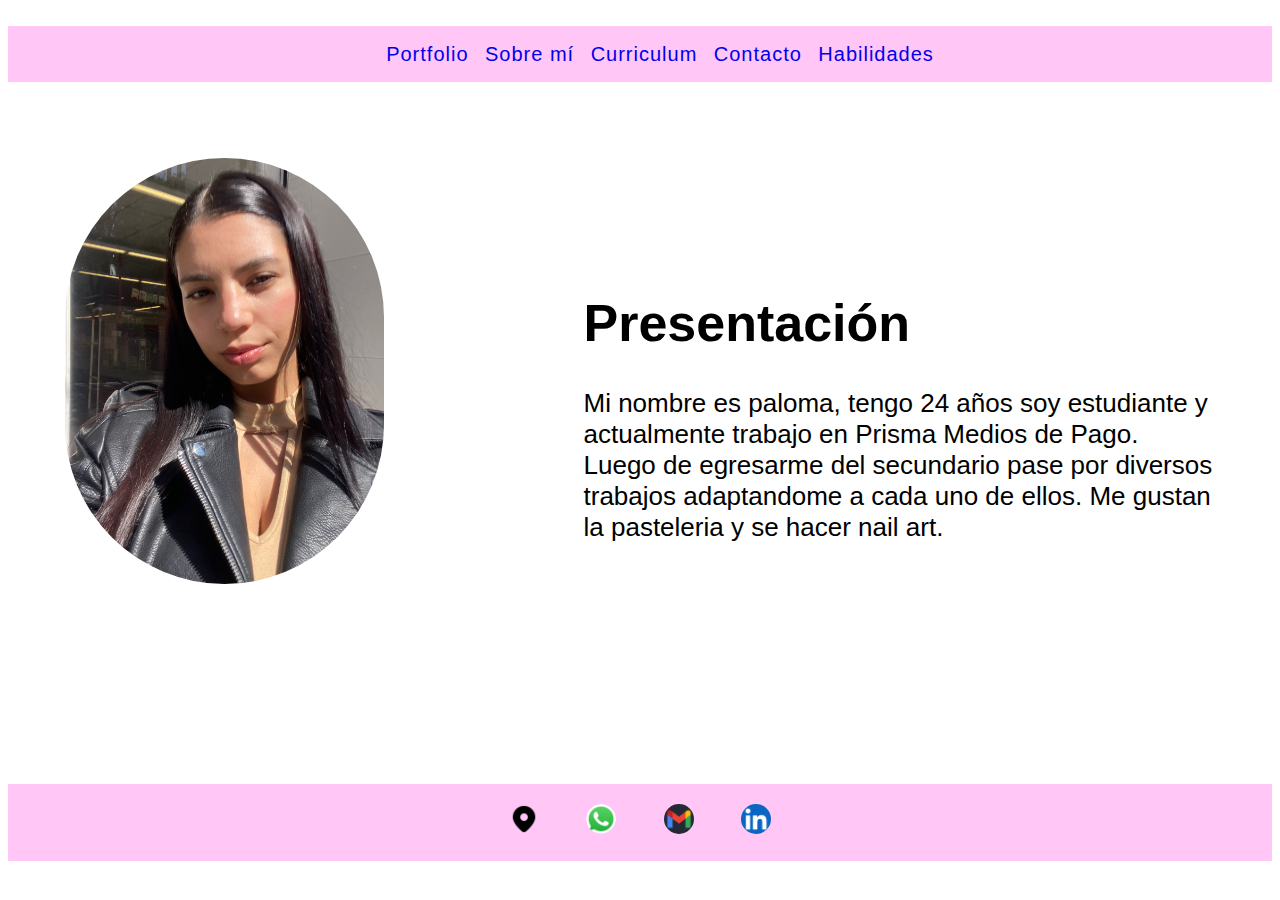
<file: index.html>
<!DOCTYPE html>
<html lang="en">
<head>
    <meta charset="UTF-8">
    <meta name="viewport" content="width=device-width, initial-scale=1.0">
    <link rel="stylesheet" href="./CSS/estilo.css">
    <title>Portfolio</title>
</head>

<body>
    <header>
        <nav class="lista">
            <ul>
                <li> <a href="index.html">Portfolio</a></li>
                <li> <a href="sobremi.html">Sobre mí</a></li>
                <li><a href="curriculum.html">Curriculum</a></li>
                <li><a href="contacto.html">Contacto</a></li>
                <li><a href="habilidades.html">Habilidades</a></li>
            </ul>
        </nav>
    </header>

    <main>
        <section class="presentacion">

            <img class="yo" src="./img/Yo.jpeg" alt="Mi foto">

            <div class="presentacion-texto">
                <h1>Presentación</h1>
                <p>Mi nombre es paloma, tengo 24 años soy estudiante y actualmente trabajo en Prisma Medios de Pago. Luego de egresarme del secundario pase por diversos trabajos adaptandome a cada uno de ellos. Me gustan la pasteleria y se hacer nail art.
                </p>
            </div>
        </section>
    </main>

   <footer class="site-footer">
        <div class="container-footer">
        <img src="./img/fluent--location-16-filled.png" alt="Ubicación">
        <img src="./img/logos--whatsapp-icon.png" alt="Whatsapp">
        <img src="./img/skill-icons--gmail-dark.png" alt="E-mail">
        <img src="./img/skill-icons--linkedin.png" alt="Linkedin">
        </div>
   </footer>
    
   <button onclick="scrollToTop()" id="backToTop">
    <img src="img/boton.jpg" alt="Volver Arriba">
</button>

<script src="boton.js"></script>
</body>

</html>
</file>
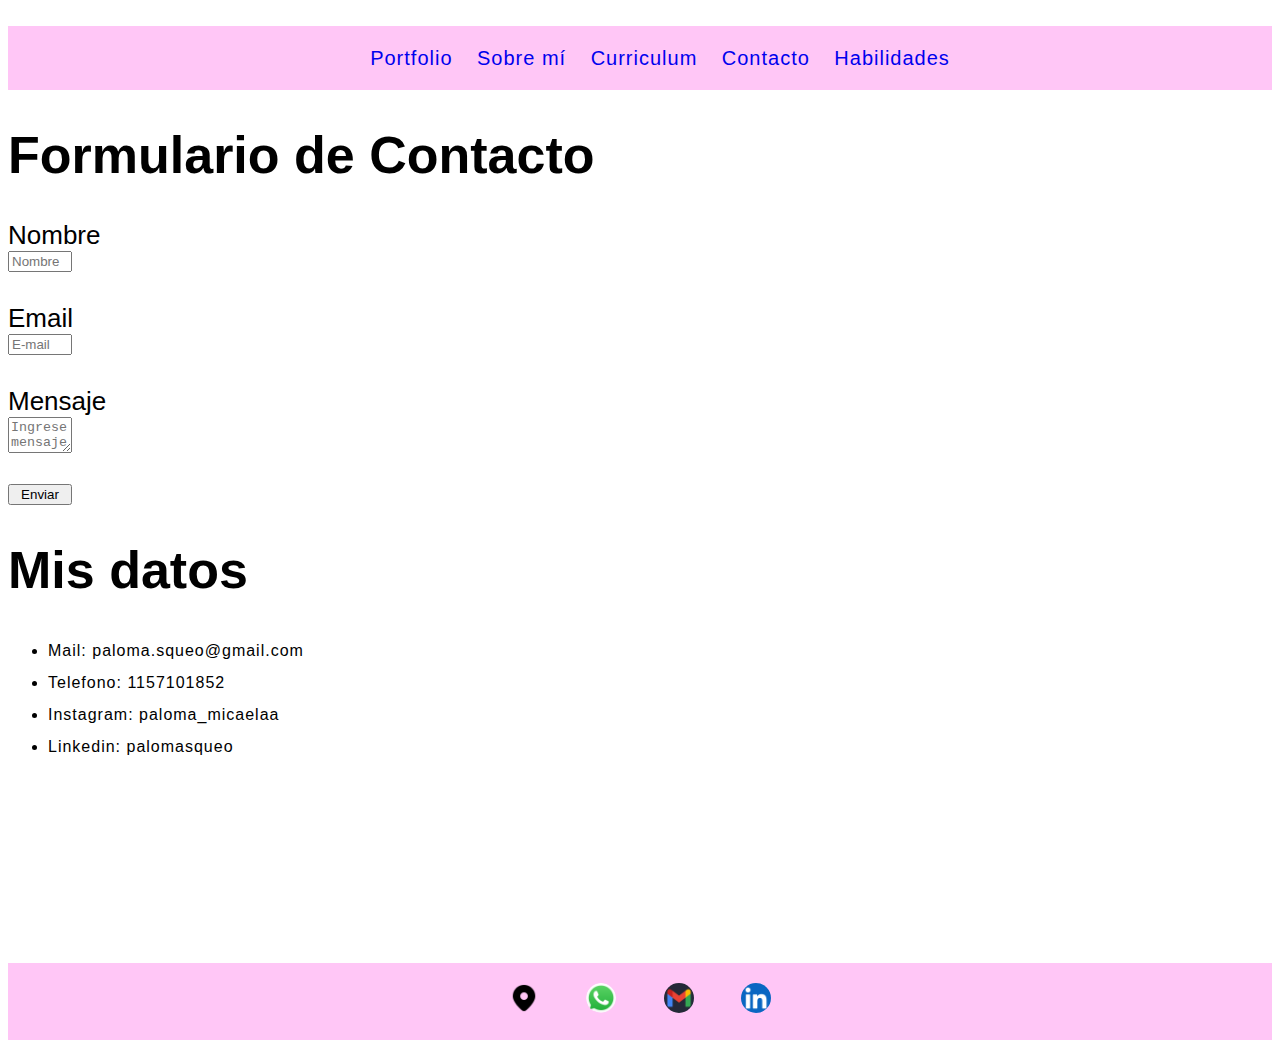
<file: contacto.html>
<!DOCTYPE html>
<html lang="en">
<head>
    <meta charset="UTF-8">
    <meta name="viewport" content="width=device-width, initial-scale=1.0">
    <link rel="stylesheet" href="./CSS/estilo.css">
    <title>Contacto</title>
</head>
<body>

    <nav>
        <ul>
            <li> <a href="index.html">Portfolio</a></li>
            <li> <a href="sobremi.html">Sobre mí</a></li>
            <li><a href="curriculum.html">Curriculum</a></li>
            <li><a href="contacto.html">Contacto</a></li>
            <li><a href="habilidades.html">Habilidades</a></li>
        </ul>
    </nav> 

    <main>

    <h1>Formulario de Contacto</h1>

    <form class="formulario" id="formulario">
        <label for="nombre">Nombre</label>
        <input type="text" id="nombre" name="nombre" placeholder="Nombre"/>
        <br>
        <label for="E-mail">Email</label>
        <input type="text" id="E-mail" name="Email" placeholder="E-mail"/>
        <br>
        <label for="Mensaje">Mensaje</label>
        <textarea placeholder="Ingrese mensaje" name="Mensaje" id="mensaje"></textarea>
        <br>
        <button type="submit">Enviar</button>
    </form>
    
    <script>
        document.getElementById("formulario").addEventListener("submit", function(event) {
            // Obteniendo los valores de los campos
            const nombre = document.getElementById("nombre").value.trim();
            const email = document.getElementById("E-mail").value.trim();
            const mensaje = document.getElementById("mensaje").value.trim();
            
            // Verificando que los campos no estén vacíos
            if (nombre === "" || email === "" || mensaje === "") {
                alert("Por favor, complete todos los campos.");
                event.preventDefault(); // Evita que el formulario se envíe
            }
        });
    </script>
    <h1>Mis datos</h1>

    <ul>
        <li>Mail: paloma.squeo@gmail.com</li>
        <li>Telefono: 1157101852</li>
        <li>Instagram: paloma_micaelaa</li>
        <li>Linkedin: palomasqueo</li>
    </ul>

</main>

<footer class="site-footer">
    <div class="container-footer">
    <img src="./img/fluent--location-16-filled.png" alt="Ubicación">
    <img src="./img/logos--whatsapp-icon.png" alt="Whatsapp">
    <img src="./img/skill-icons--gmail-dark.png" alt="E-mail">
    <img src="./img/skill-icons--linkedin.png" alt="Linkedin">
    </div>
</footer>


<button onclick="scrollToTop()" id="backToTop">
    <img src="img/boton.jpg" alt="Volver Arriba">
</button>

<script src="boton.js"></script>


</body>

</html>
</file>
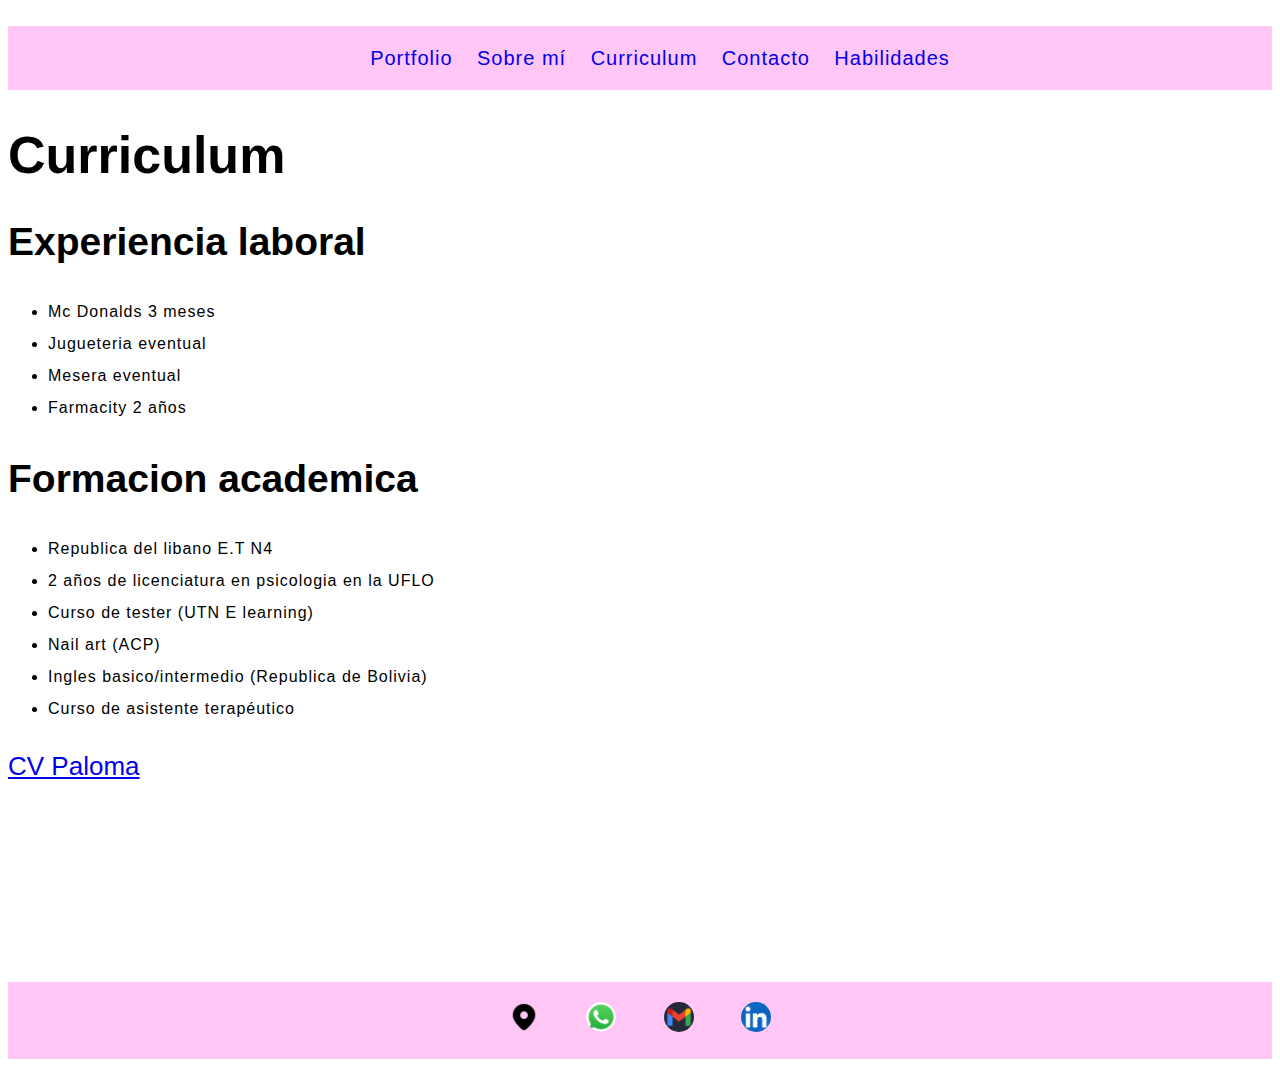
<file: curriculum.html>
<!DOCTYPE html>
<html lang="en">
<head>
    <meta charset="UTF-8">
    <meta name="viewport" content="width=device-width, initial-scale=1.0">
    <link rel="stylesheet" href="./CSS/estilo.css">
    <title>Curriculum</title>
</head>
<body>
    <nav>
        <ul>
            <li> <a href="index.html">Portfolio</a></li>
            <li> <a href="sobremi.html">Sobre mí</a></li>
            <li><a href="curriculum.html">Curriculum</a></li>
            <li><a href="contacto.html">Contacto</a></li>
            <li><a href="habilidades.html">Habilidades</a></li>
        </ul>
    </nav>

    <main>

    <h1>Curriculum</h1>
    <h2>Experiencia laboral</h2>
    <ul>
        <li>Mc Donalds 3 meses</li>
        <li>Jugueteria eventual</li>
        <li>Mesera eventual</li>
        <li>Farmacity 2 años</li>
    </ul>
    <h2>Formacion academica</h2>
    <ul>
        <li>Republica del libano E.T N4</li>
        <li>2 años de licenciatura en psicologia en la UFLO</li>
        <li>Curso de tester (UTN E learning)</li>
        <li>Nail art (ACP)</li>
        <li>Ingles basico/intermedio (Republica de Bolivia)</li>
        <li>Curso de asistente terapéutico</li>
    </ul>

    <a href="CV Paloma.Squeo.pdf" download="CV">CV Paloma</a>

</main>

<footer class="site-footer">
    <div class="container-footer">
    <img src="./img/fluent--location-16-filled.png" alt="Ubicación">
    <img src="./img/logos--whatsapp-icon.png" alt="Whatsapp">
    <img src="./img/skill-icons--gmail-dark.png" alt="E-mail">
    <img src="./img/skill-icons--linkedin.png" alt="Linkedin">
    </div>
</footer>

<button onclick="scrollToTop()" id="backToTop">
    <img src="img/boton.jpg" alt="Volver Arriba">
</button>

<script src="boton.js"></script>


</body>

</html>
</file>
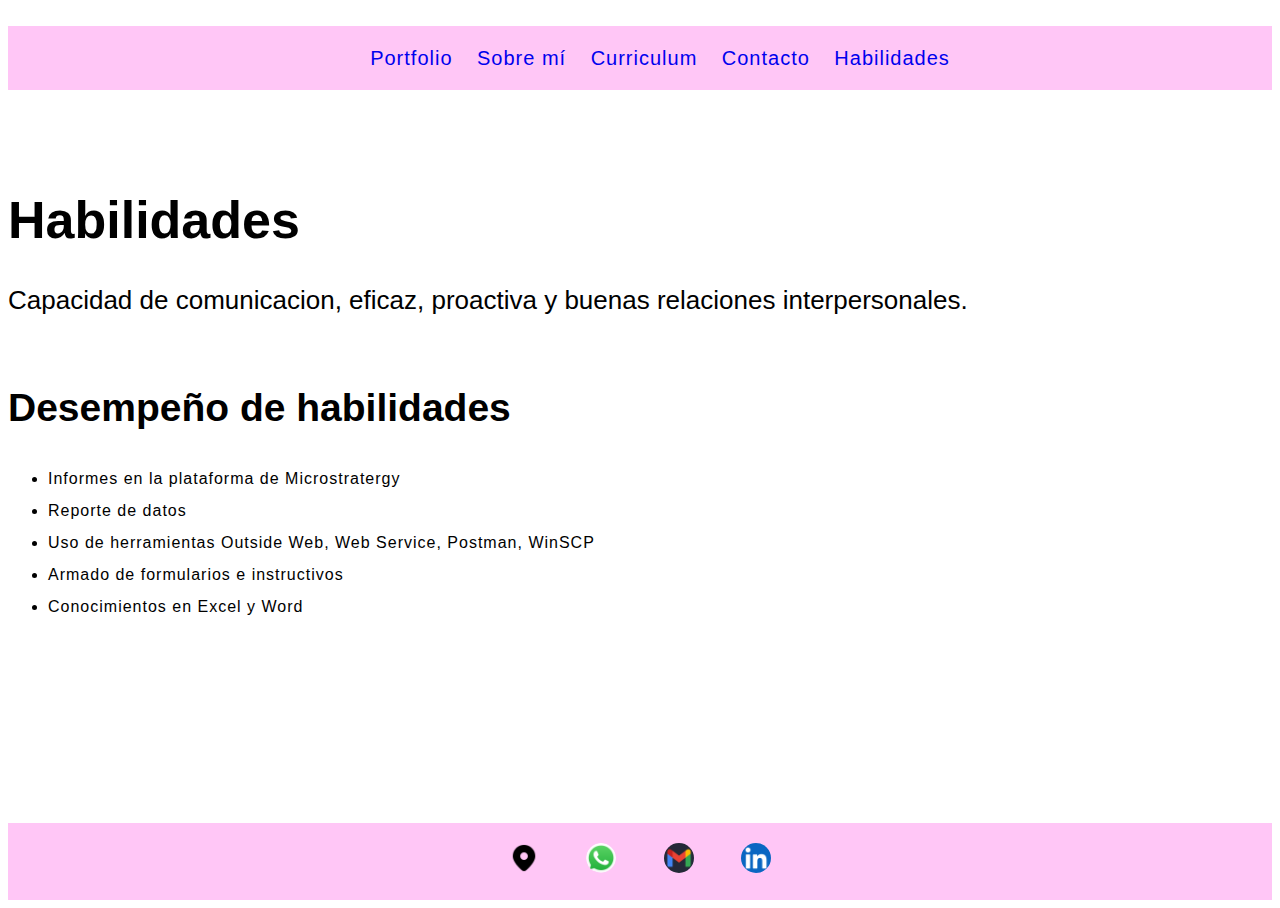
<file: habilidades.html>
<!DOCTYPE html>
<html lang="en">
<head>
    <meta charset="UTF-8">
    <meta name="viewport" content="width=device-width, initial-scale=1.0">
    <link rel="stylesheet" href="./CSS/estilo.css">
    <title>Habilidades</title>
</head>
<body>
    <nav>
        <ul>
            <li> <a href="index.html">Portfolio</a></li>
            <li> <a href="sobremi.html">Sobre mí</a></li>
            <li><a href="curriculum.html">Curriculum</a></li>
            <li><a href="contacto.html">Contacto</a></li>
            <li><a href="habilidades.html">Habilidades</a></li>
        </ul>
    </nav>

<main>

    <h1 class="habilidades">Habilidades</h1>
    <p>Capacidad de comunicacion, eficaz, proactiva y buenas relaciones interpersonales.</p>

    <h2 class="desempeño-de-habilidades">Desempeño de habilidades</h2>
        <ul>
            <li>Informes en la plataforma de Microstratergy</li>
            <li>Reporte de datos</li>
            <li>Uso de herramientas Outside Web, Web Service, Postman, WinSCP</li>
            <li>Armado de formularios e instructivos</li>
            <li>Conocimientos en Excel y Word</li>
        </ul>


</main>

    <footer class="site-footer">
        <div class="container-footer">
        <img src="./img/fluent--location-16-filled.png" alt="Ubicación">
        <img src="./img/logos--whatsapp-icon.png" alt="Whatsapp">
        <img src="./img/skill-icons--gmail-dark.png" alt="E-mail">
        <img src="./img/skill-icons--linkedin.png" alt="Linkedin">
        </div>
   </footer>


   <button onclick="scrollToTop()" id="backToTop">
    <img src="img/boton.jpg" alt="Volver Arriba">
</button>

<script src="boton.js"></script> 


</body>

</html>
</file>
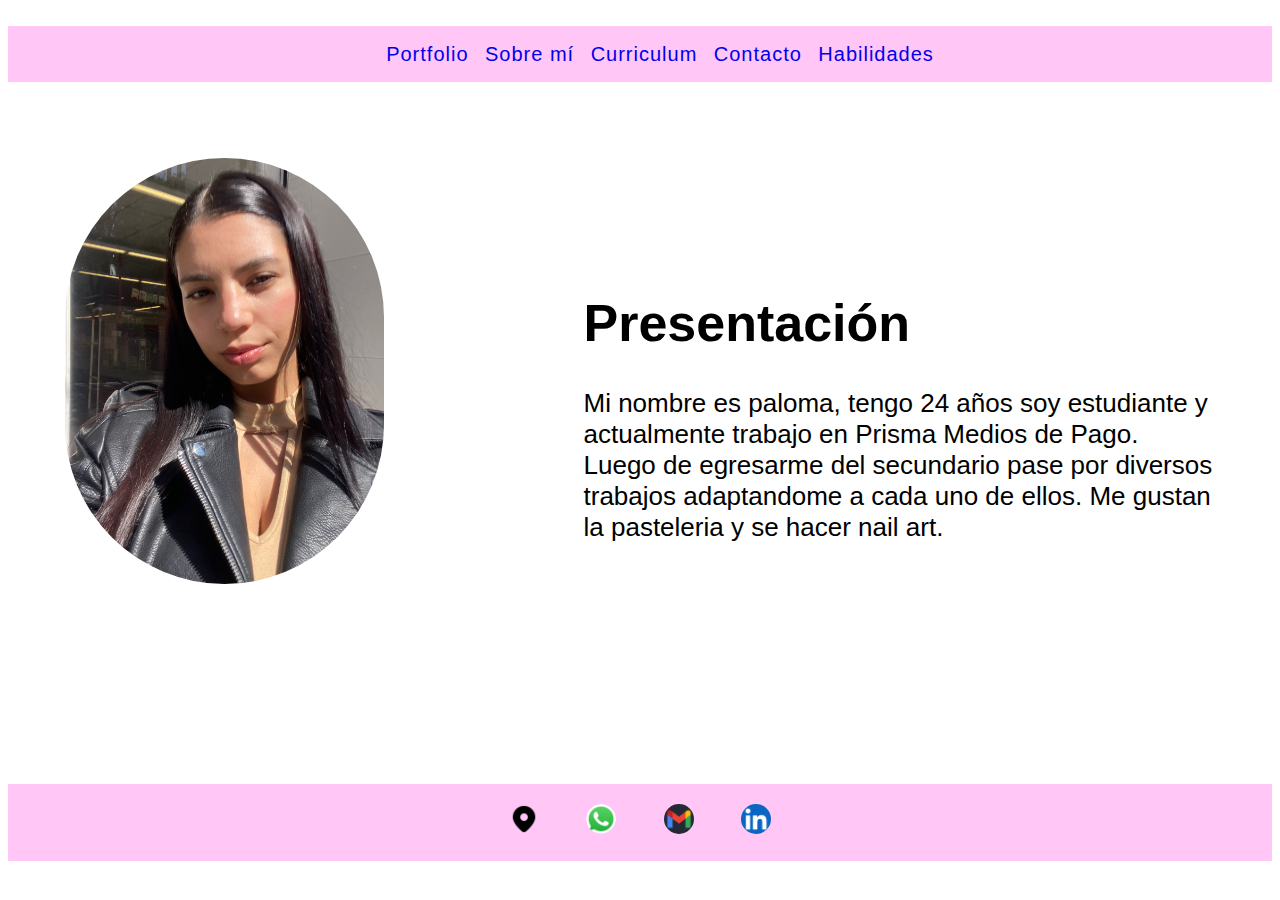
<file: portfolio.html>
<!DOCTYPE html>
<html lang="en">
<head>
    <meta charset="UTF-8">
    <meta name="viewport" content="width=device-width, initial-scale=1.0">
    <link rel="stylesheet" href="./CSS/estilo.css">
    <title>Portfolio</title>
</head>

<body>
    <header>
        <nav class="lista">
            <ul>
                <li> <a href="portfolio.html">Portfolio</a></li>
                <li> <a href="sobremi.html">Sobre mí</a></li>
                <li><a href="curriculum.html">Curriculum</a></li>
                <li><a href="contacto.html">Contacto</a></li>
                <li><a href="habilidades.html">Habilidades</a></li>
            </ul>
        </nav>
    </header>

    <main>
        <section class="presentacion">

            <img class="yo" src="./img/Yo.jpeg" alt="Mi foto">

            <div class="presentacion-texto">
                <h1>Presentación</h1>
                <p>Mi nombre es paloma, tengo 24 años soy estudiante y actualmente trabajo en Prisma Medios de Pago. Luego de egresarme del secundario pase por diversos trabajos adaptandome a cada uno de ellos. Me gustan la pasteleria y se hacer nail art.
                </p>
            </div>
        </section>
    </main>

   <footer class="site-footer">
        <div class="container-footer">
        <img src="./img/fluent--location-16-filled.png" alt="Ubicación">
        <img src="./img/logos--whatsapp-icon.png" alt="Whatsapp">
        <img src="./img/skill-icons--gmail-dark.png" alt="E-mail">
        <img src="./img/skill-icons--linkedin.png" alt="Linkedin">
        </div>
   </footer>
    
   <button onclick="scrollToTop()" id="backToTop">
    <img src="img/boton.jpg" alt="Volver Arriba">
</button>

<script src="boton.js"></script>
</body>

</html>
</file>
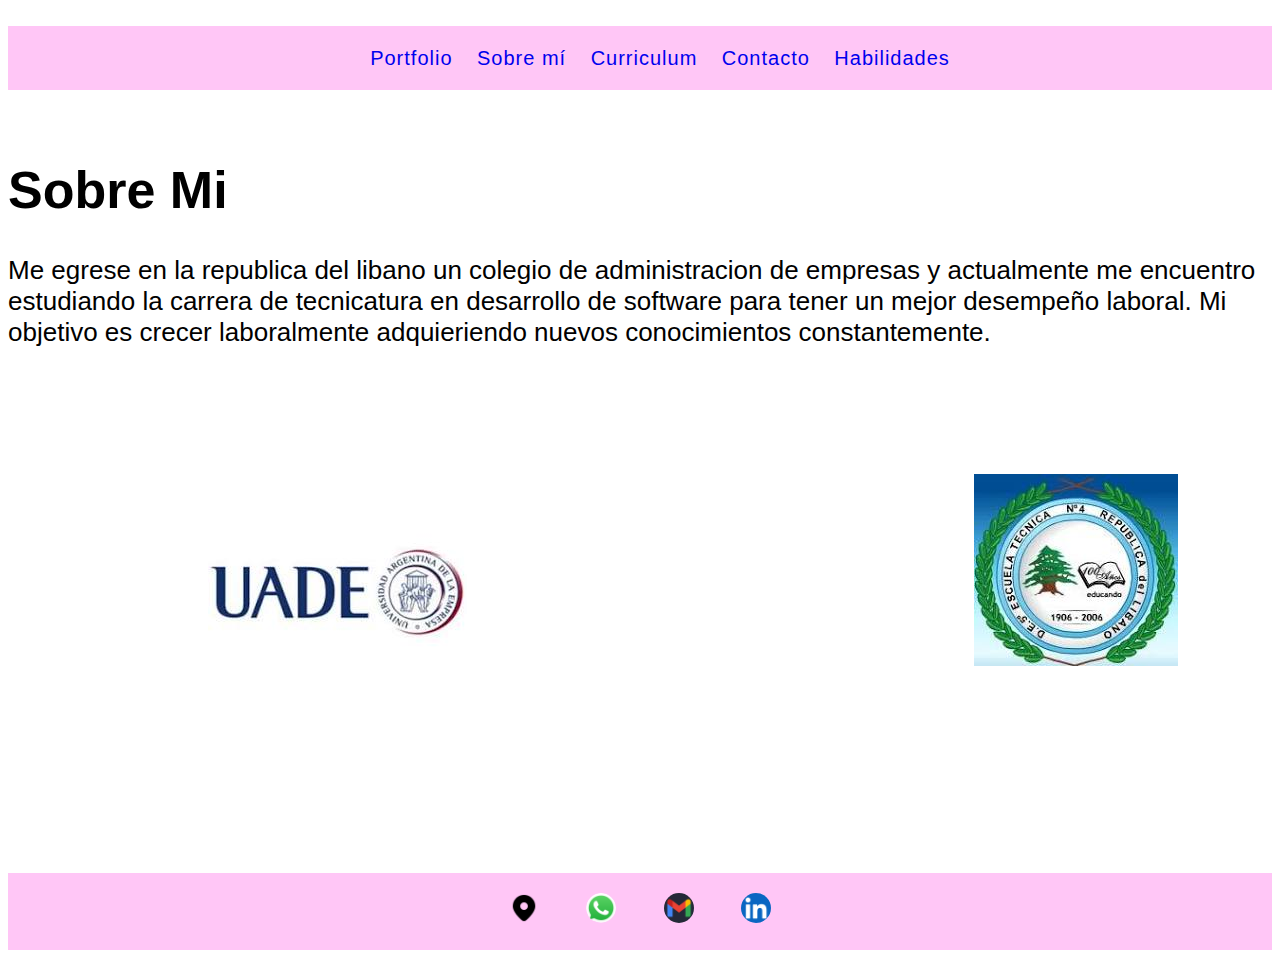
<file: sobremi.html>
<!DOCTYPE html>
<html lang="en">
<head>
    <meta charset="UTF-8">
    <meta name="viewport" content="width=device-width, initial-scale=1.0">
    <link rel="stylesheet" href="./CSS/estilo.css">
    <title>Sobre Mi</title>
</head>
<body>

    <nav>
        <ul>
            <li> <a href="index.html">Portfolio</a></li>
            <li> <a href="sobremi.html">Sobre mí</a></li>
            <li><a href="curriculum.html">Curriculum</a></li>
            <li><a href="contacto.html">Contacto</a></li>
            <li><a href="habilidades.html">Habilidades</a></li>
        </ul>
    </nav>

    <main>

    <h1 class="sobre-mi">Sobre Mi</h1>
    <p>Me egrese en la republica del libano un colegio de administracion de empresas y actualmente me encuentro estudiando la carrera de tecnicatura en desarrollo de software para tener un mejor desempeño laboral. Mi objetivo es crecer laboralmente adquieriendo nuevos conocimientos constantemente.</p>
 
        <img class="uade" src="./img/uade.jpg" alt="uade">
        <img class="libano" src="./img/libano4.jpg" alt="libano">    

  
</main>

<footer class="site-footer">
    <div class="container-footer">
    <img src="./img/fluent--location-16-filled.png" alt="Ubicación">
    <img src="./img/logos--whatsapp-icon.png" alt="Whatsapp">
    <img src="./img/skill-icons--gmail-dark.png" alt="E-mail">
    <img src="./img/skill-icons--linkedin.png" alt="Linkedin">
    </div>
</footer>


<button onclick="scrollToTop()" id="backToTop">
    <img src="img/boton.jpg" alt="Volver Arriba">
</button>

<script src="boton.js"></script> 


</body>

</html>
</file>
<file: CSS/estilo.css>
body{
    font-family:Arial, Helvetica, sans-serif;
    font-size: 26px;
}

header{
    background-color: #FFC6F6;
    padding-right: 200px;
    padding-left: 200px;
    padding: top 100px;
}

nav{
    background-color: #FFC6F6;
}

nav ul {
    list-style: none;
    display: flex;
    justify-content: center;

}

nav li {
    margin: 1%;
    font-size: 20px;

}

nav li a {
    text-decoration: none;
}

.yo{
    border-radius: 92px;
    padding: auto;
    width: 319px;
    height: 399px;
    display: flex;
    justify-content:center;
    margin-top: 50px;
}

/* PORTFOLIO */

.presentacion-texto{
    max-width: 700px;
    margin-top: 150px;
    font-size: 26px;
}

.presentacion{
    display: flex;
    justify-content:center;
    gap: 200px;
}

li{
    left: absolute;
    font-size: 16px;
    line-height: 2;
    letter-spacing: 1px;
  }

footer img{
    width: 30px;
    height: 30px;
}

footer{
    background-color: #FFC6F6;
    display: flex;
    justify-content: center;
    max-height: 1200px;
}

.site-footer{
    padding: 20px;
    box-sizing: border-box;
    margin-top: 200px;
}

.container-footer img{
    margin: 0 20px;
    border-radius: 50%;
    padding: auto;

}

.formulario{
    display: flex;
    padding-left: 0px;
    padding-right: 1200px;
    flex-direction: column;
}

.habilidades{
    margin-top: 100px;
}

.desempeño-de-habilidades{
    margin-top: 70px;
}
/* IMAGEN MIA */
img.yo {
    max-width: 400px;
    height: auto;
    border-radius: 2000px;
}

/* SOBRE MI */

.libano{
    margin-top: 100px;
    margin-left: 500px;
}

.uade{
    margin-top: 100px;
    margin-left: 200px;
}

.sobre-mi{
    margin-top: 70px;
}

/* Para pantallas medianas (entre 1280px y 768px) */
@media (max-width: 1280px) {
    .presentacion {
        flex-direction: row;
    }

    .presentacion-texto {
        max-width: 50%;
    }
}

/* Para pantallas de tablets (entre 768px y 480px) */
@media (max-width: 768px) {
    nav ul {
        display: flex;
        flex-direction: column;
        align-items: center;
    }

    .presentacion {
        flex-direction: column;
        text-align: center;
    }

    .presentacion-texto {
        margin: 0;
    }

    img.yo {
        max-width: 100%;
    }

    .container-footer {
        flex-direction: column;
        text-align: center;
    }
}

/* Para pantallas móviles (de 400px a 720px) */
@media (max-width: 400px) {
    nav ul {
        flex-direction: column;
        padding: 0;
    }

    .presentacion-texto h1 {
        font-size: 24px;
    }

    .presentacion-texto p {
        font-size: 16px;
    }

    .container-footer img {
        max-width: 40px;
        margin: 10px;
    }

    img.yo {
        max-width: 90%;
    }
    h1.sobre-mi {
        font-size: 1.2rem; 
    }

    p {
        font-size: 0.8rem; 
        padding: 0 5px; 
    }

    img {
        margin: 0; 
    }
    img.uade,
    img.libano {
        max-width: 100%; 
        margin: 0; 
    }
}

/* RESPONSIVE CONTACTO */

/* Estilos responsive para móviles */

@media (max-width: 768px) {
    nav ul {
        flex-direction: column;
    }

    nav ul li {
        text-align: center;
    }

    nav ul li a {
        padding: 10px;
    }

    .formulario {
        padding: 0 10px; /* Añadir relleno lateral */
    }

    .formulario input,
    .formulario textarea {
        max-width: 90%; /* Ajustar el ancho máximo en pantallas medianas */
    }

    .container-footer img {
        width: 25px; /* Reducir el tamaño de los iconos en pantallas medianas */
    }
}

@media (max-width: 480px) {
    h1 {
        font-size: 1.5rem; /* Reducir el tamaño del texto del título en pantallas pequeñas */
    }

    .formulario input,
    .formulario textarea {
        max-width: 100%; /* Asegurar que los campos de entrada ocupen el ancho completo en pantallas pequeñas */
    }

    .container-footer img {
        width: 20px; /* Reducir aún más el tamaño de los iconos en pantallas muy pequeñas */
    }
}


#backToTop {
    position: fixed;
    bottom: 20px;
    right: 20px;
    display: none;
    background-color: transparent;
    border: none;
    cursor: pointer;
    transition: opacity 0.3s;
    border: none;
    outline: none;      
}

#backToTop img {
    width: 40px;
    height: 40px;
    border-radius: 50%;
}

#backToTop:hover img {
    opacity: 0.8;
}
</file>
